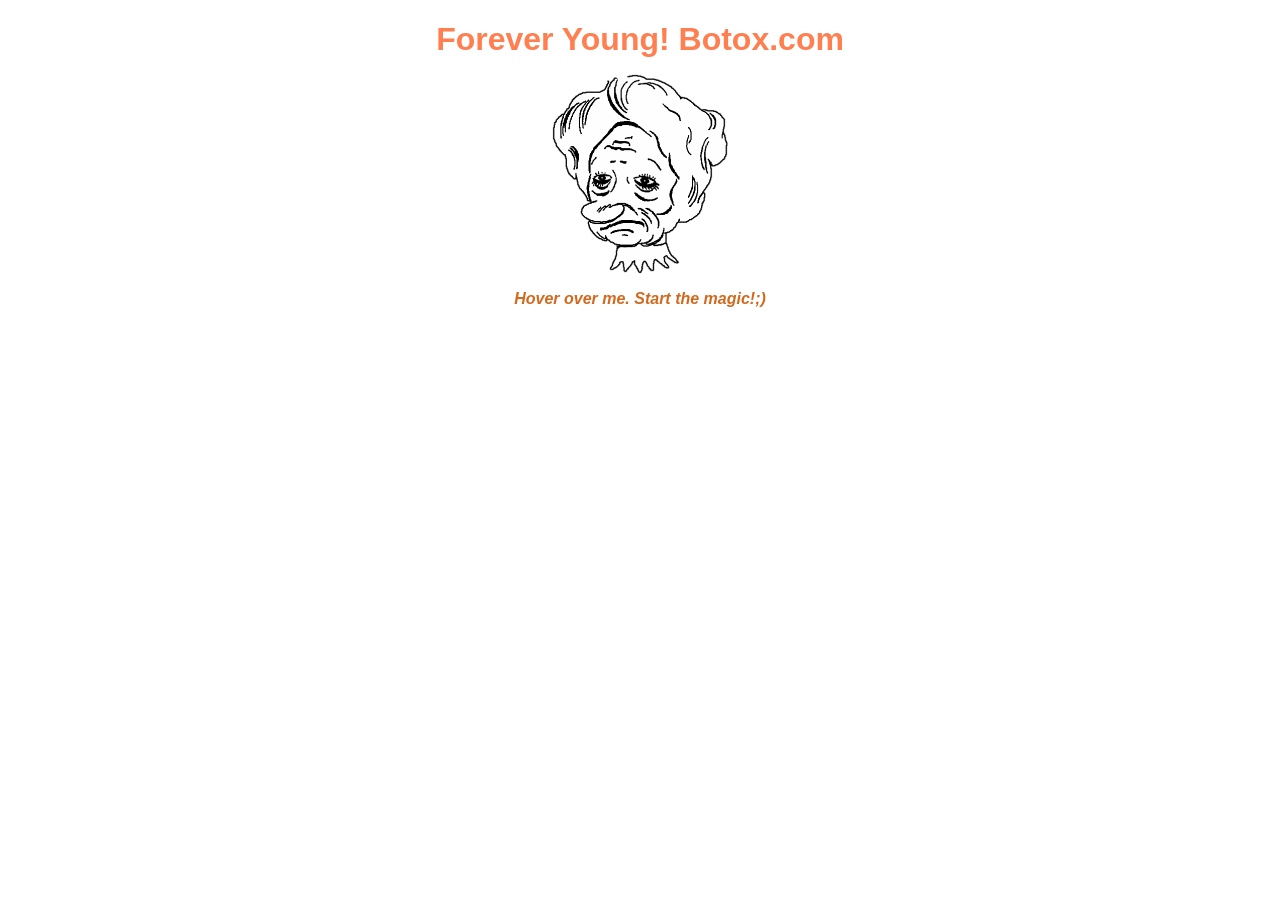
<file: index.html>
<!DOCTYPE html>
<html>
<head>
  <meta charset="utf-8">
  <title>Princess Illusion</title>
  <meta name="viewport" content="width=device-width, initial-scale=1">
  <link rel="stylesheet" type="text/css" href="princess.css">
</head>
<body>

  <h1>Forever Young! Botox.com</h1>

  <img src="assets/princess-or-not.png" alt="Princess picture">

  <p>Hover over me. Start the magic!;)</p>

</body>
</html>
</file>
<file: princess.css>
h1, p, img {
  margin-bottom: 1rem;
}

h1,
p {
  text-align: center;
  font-family: sans-serif;
  font-weight: 900;
}

p {
  font-style: italic;
  font-size: .825rem;
}

img {
  display: block;
  width: 200px;
  margin: 0 auto 1rem;
  transition: .5s;
  transition-delay: .5s;
}

img:hover {
  transform: rotate(540deg);
}
meta {
  
}

h1 {
  font-size:2rem;
  color: coral
}

p {
  font-size:1rem;
   color:chocolate
}
</file>
